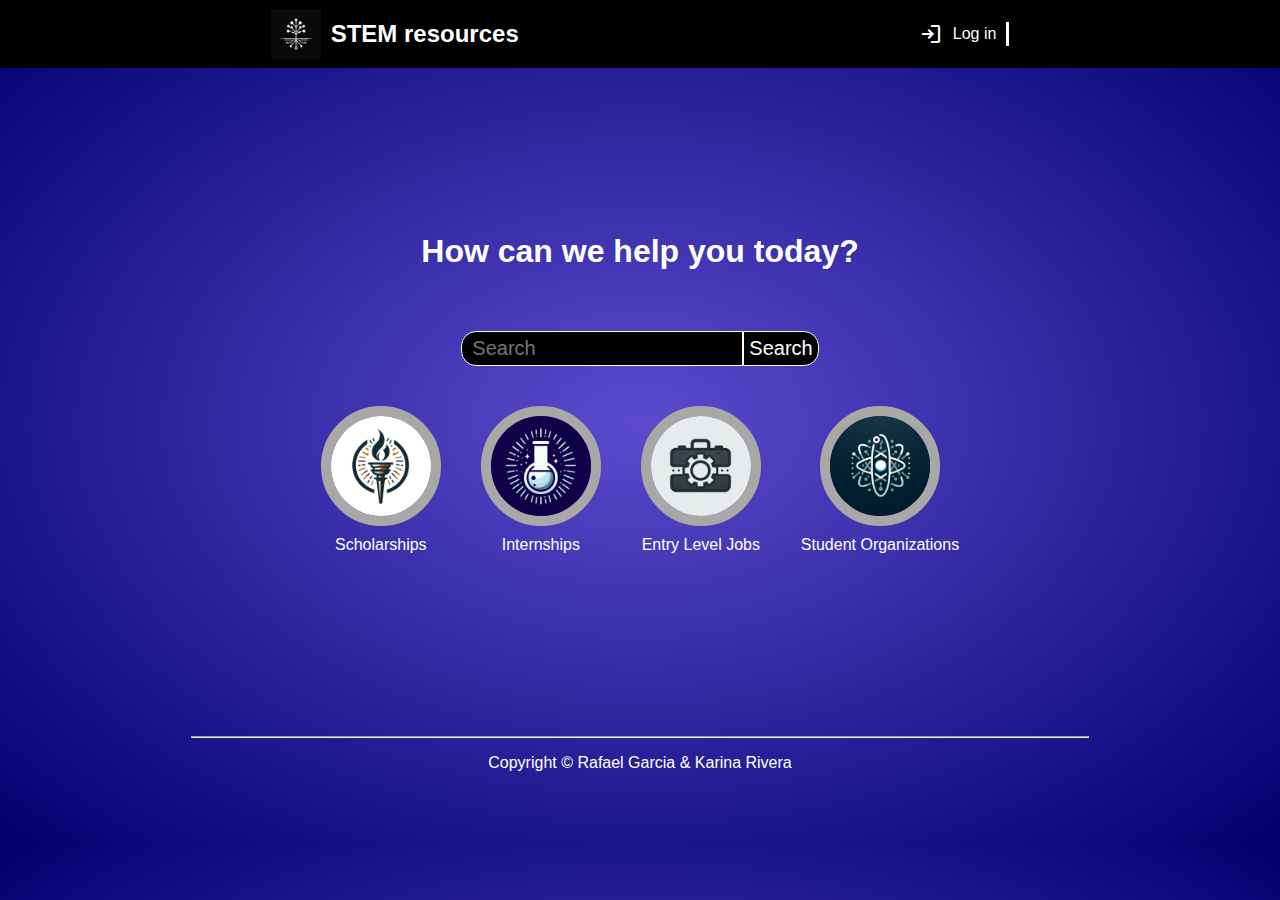
<file: index.html>
<!DOCTYPE html>
<html lang="en">
<head>
    <meta charset="UTF-8">
    <meta name="viewport" content="width=device-width, initial-scale=1.0">
    <title>STEM Resources</title>
    <link rel="stylesheet" href="./styles/style.css">
    <link rel="stylesheet" href="https://fonts.googleapis.com/css2?family=Material+Symbols+Outlined:opsz,wght,FILL,GRAD@20..48,100..700,0..1,-50..200" />
    <link rel="shortcut icon" href="./img/main logo.ico" type="image/x-icon">
</head>
<body>
    <header>
        <a href="./index.html" class="header-logo">
            <img src="./img/main logo.webp" alt="Main Logo">
            <h2>STEM resources</h2>
        </a>
        <!--
        <div class="header-links">
            <a href="./pages/scholarships.html" class="header-link">Scholarships</a>
            <a href="./pages/internships.html" class="header-link">Internships</a>
            <a href="./pages/entry-level-positions.html" class="header-link">Entry Level Jobs</a>
            <a href="./pages/student-organizations.html" class="header-link">Student Organizations</a>
        </div>
        -->
        <a href="./pages/login.html" id="login"><span class="material-symbols-outlined">
            login
            </span>Log in</a>
    </header>

    <main>
        <h1>How can we help you today?</h1>
        <!--Images generated by Chat GPT 4-->
        <div class="searchbar">
            <input type="text" class="searchbar-text" id="searchbox" placeholder="Search">
            <button id="searchbutton" class="searchbar-button">Search</button>
        </div>
        <div class="links">
            <a href="./pages/scholarships.html" class="links-link">
                <img src="./img/Scholarships logo.webp" alt="Scholarships.webp" class="links-link-image"> 
                <span class="links-link-text">Scholarships</span>
            </a>
            <a href="./pages/internships.html" class="links-link">
                <img src="./img/Internships logo.webp" alt="Internships.webp" class="links-link-image"> 
                <span class="links-link-text">Internships</span>
            </a>
            <a href="./pages/entry-level-positions.html" class="links-link">
                <img src="./img/Entry Level Jobs logo.webp" alt="Entry level.webp" class="links-link-image"> 
                <span class="links-link-text">Entry Level Jobs</span>
            </a>
            <a href="./pages/student-organizations.html" class="links-link">
                <img src="./img/Student Organizations logo.webp" alt="Student Organizations" class="links-link-image"> 
                <span class="links-link-text">Student Organizations</span>
            </a>
        </div>
        </div>
    </main>

    <footer>
        <hr>
        <p>Copyright &copy; Rafael Garcia & Karina Rivera</p>
    </footer>

    <script src="./javascript/index.js"></script>

</body>
</html>
</file>
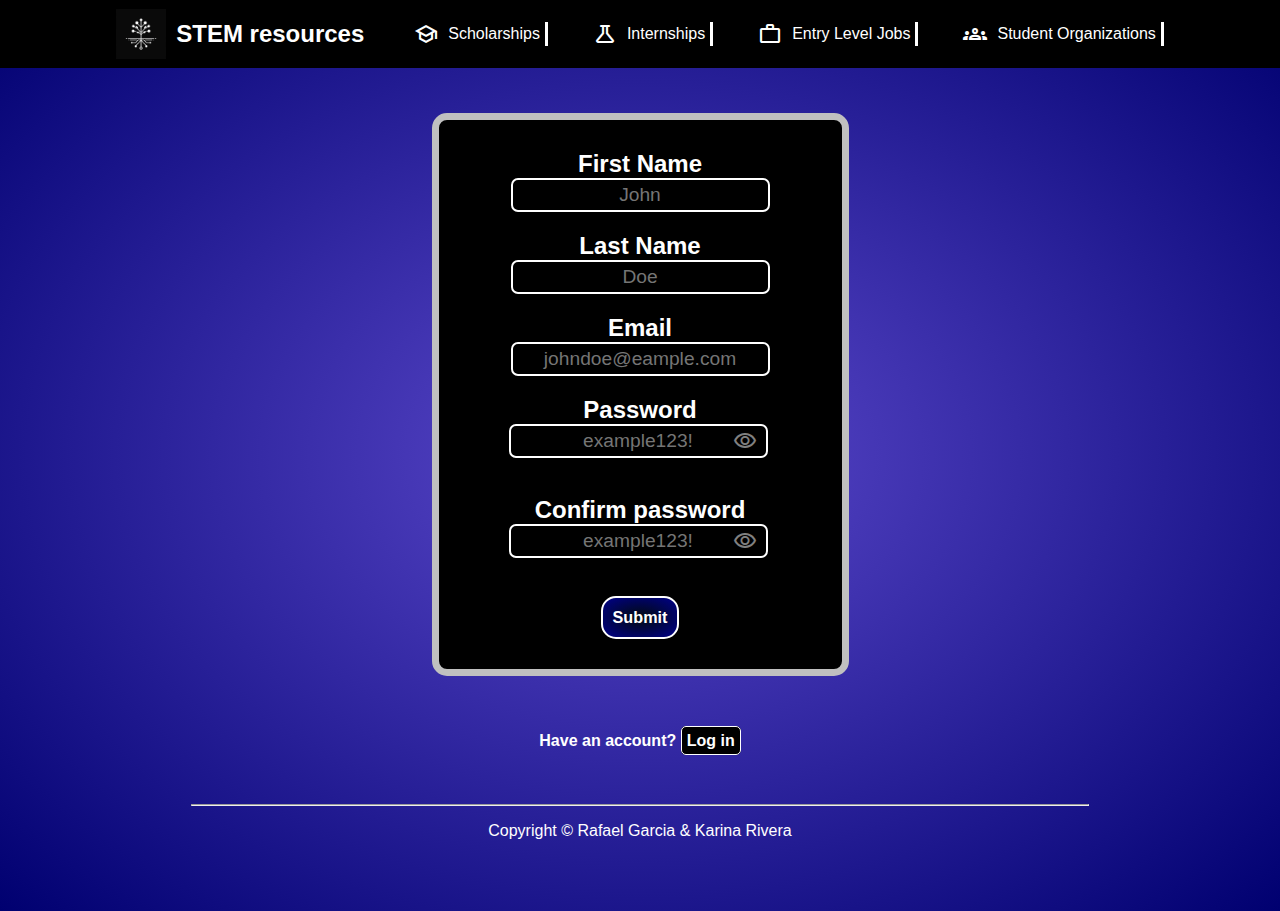
<file: pages/create-user.html>
<!DOCTYPE html>
<html lang="en">
<head>
    <meta charset="UTF-8">
    <meta name="viewport" content="width=device-width, initial-scale=1.0">
    <title>New User</title>
    <link rel="stylesheet" href="../styles/style.css">
    <link rel="stylesheet" href="../styles/header.css">
    <link rel="stylesheet" href="../styles/login.css">
    <link rel="stylesheet" href="https://fonts.googleapis.com/css2?family=Material+Symbols+Outlined:opsz,wght,FILL,GRAD@20..48,100..700,0..1,-50..200"/>
    <link rel="shortcut icon" href="../img/main logo.ico" type="image/x-icon">
</head>
<body>
    <header>
        <div class="title">
            <a href="../index.html" class="header-logo">
                <img src="../img/main logo.webp" alt="main logo">
                <h2>STEM resources</h2>
            </a>
            <button id="menu-toggle">
                <span class="material-symbols-outlined">menu</span>
            </button>
        </div>
        <div class="links">
            <a href="./scholarships.html" class="links-link"><span class="material-symbols-outlined">
                school
                </span>Scholarships</a>
            <a href="./internships.html" class="links-link"><span class="material-symbols-outlined">
                science
                </span>Internships</a>
            <a href="./entry-level-positions.html" class="links-link"><span class="material-symbols-outlined">
                work
                </span>Entry Level Jobs</a>
            <a href="./student-organizations.html" class="links-link"><span class="material-symbols-outlined">
                groups
                </span>Student Organizations</a>
        </div>
    </header>
    <main>
        <form>
            <label for="First Name">First Name</label>
            <br>
            <input type="text" name="firstname" id="userFirstName" placeholder="John">
            <br>
            <label for="Last Name">Last Name</label>
            <br>
            <input type="text" name="lastname" id="userLastName" placeholder="Doe">
            <br>
            <label for="email">Email</label>
            <br>
            <input type="email" name="email" id="userEmail" placeholder="johndoe@eample.com">
            <br>
            <label for="password">Password</label>
            <br>
            <div class="password-input">
                <input type="password" name="password" id="userPassword" placeholder="example123!">
                <button id="password-toggle">
                    <span class="material-symbols-outlined">visibility</span>
                </button>
            </div>
            <br>
            <label for="Confirm password">Confirm password</label>
            <br>
            <div class="password-input">
                <input type="password" name="password" id="userPasswordConfirm" placeholder="example123!">
                <button id="confirm-toggle">
                    <span class="material-symbols-outlined">visibility</span>
                </button>
            </div>
            <br>
            <button type="submit" id="submitButton">Submit</button>
        </form>
        <p>Have an account? <a href="./login.html">Log in</a></p>
    </main>
    <footer>
        <hr>
        <p>Copyright &copy; Rafael Garcia & Karina Rivera</p>
    </footer>
    <script src="../javascript/create-user.js"></script>
    <script src="../javascript/header.js"></script>
</body>
</html>
</file>
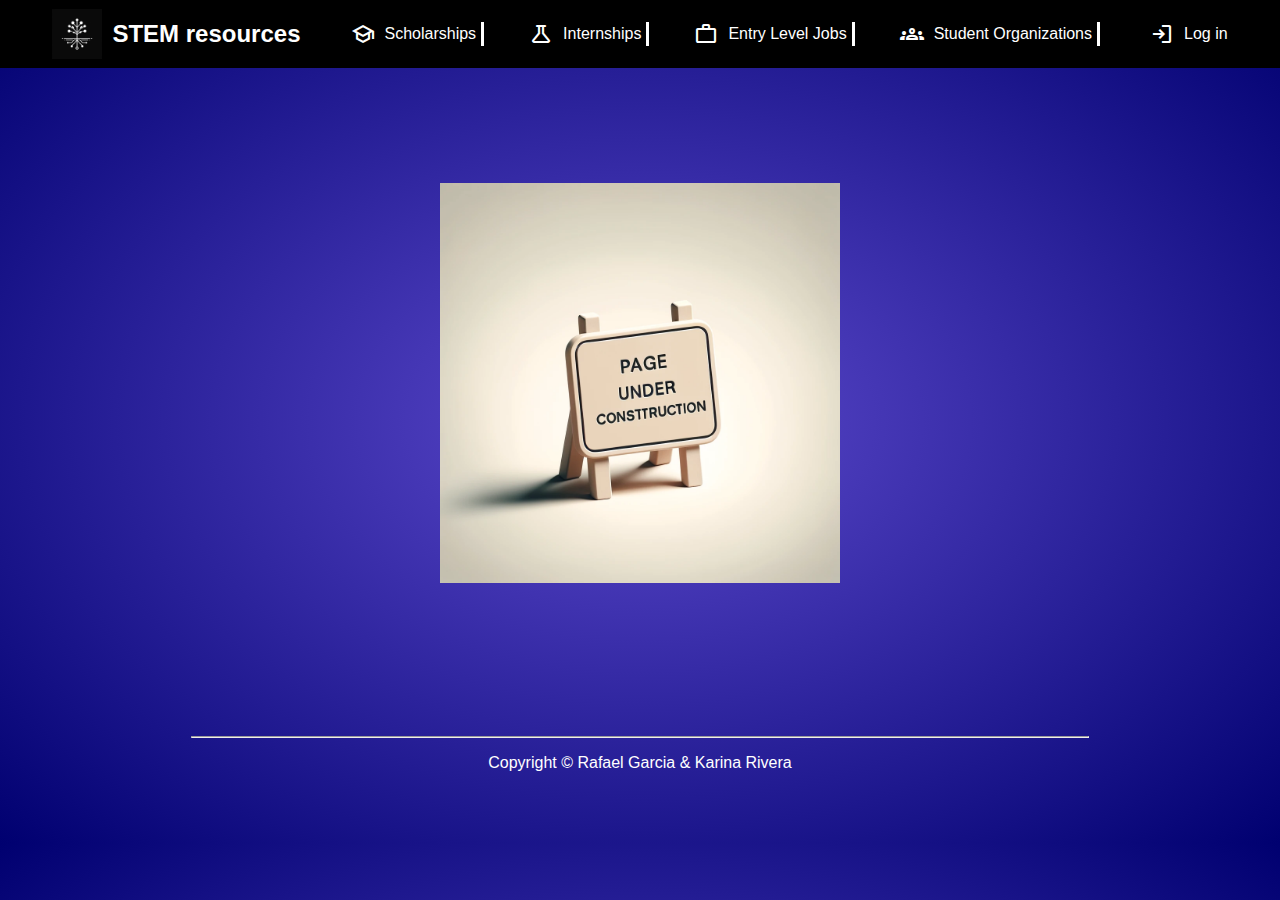
<file: pages/entry-level-positions.html>
<!DOCTYPE html>
<html lang="en">
<head>
    <meta charset="UTF-8">
    <meta name="viewport" content="width=device-width, initial-scale=1.0">
    <title>Entry Level Positions</title>
    <link rel="stylesheet" href="../styles/style.css">
    <link rel="stylesheet" href="../styles/header.css">
    <link rel="stylesheet" href="https://fonts.googleapis.com/css2?family=Material+Symbols+Outlined:opsz,wght,FILL,GRAD@20..48,100..700,0..1,-50..200"/>
    <link rel="shortcut icon" href="../img/main logo.ico" type="image/x-icon">
</head>
<body>
    <header>
        <div class="title">
            <a href="../index.html" class="header-logo">
                <img src="../img/main logo.webp" alt="main logo">
                <h2>STEM resources</h2>
            </a>
            <button id="menu-toggle">
                <span class="material-symbols-outlined">menu</span>
            </button>
        </div>
        <div class="links">
            <a href="./scholarships.html" class="links-link"><span class="material-symbols-outlined">
                school
                </span>Scholarships</a>
            <a href="./internships.html" class="links-link"><span class="material-symbols-outlined">
                science
                </span>Internships</a>
            <a href="./entry-level-positions.html" class="links-link"><span class="material-symbols-outlined">
                work
                </span>Entry Level Jobs</a>
            <a href="./student-organizations.html" class="links-link"><span class="material-symbols-outlined">
                groups
                </span>Student Organizations</a>
        </div>
        <div id="log-buttons">
            <a href="./login.html"><span class="material-symbols-outlined">
                login
                </span>Log in</a>
        </div>
    </header>
    <main>
        <img src="../img/page under construction.webp" alt="">
    </main>
    <footer>
        <hr>
        <p>Copyright &copy; Rafael Garcia & Karina Rivera</p>
    </footer>
    <script src="../javascript/header.js"></script>
</body>
</html>
</file>
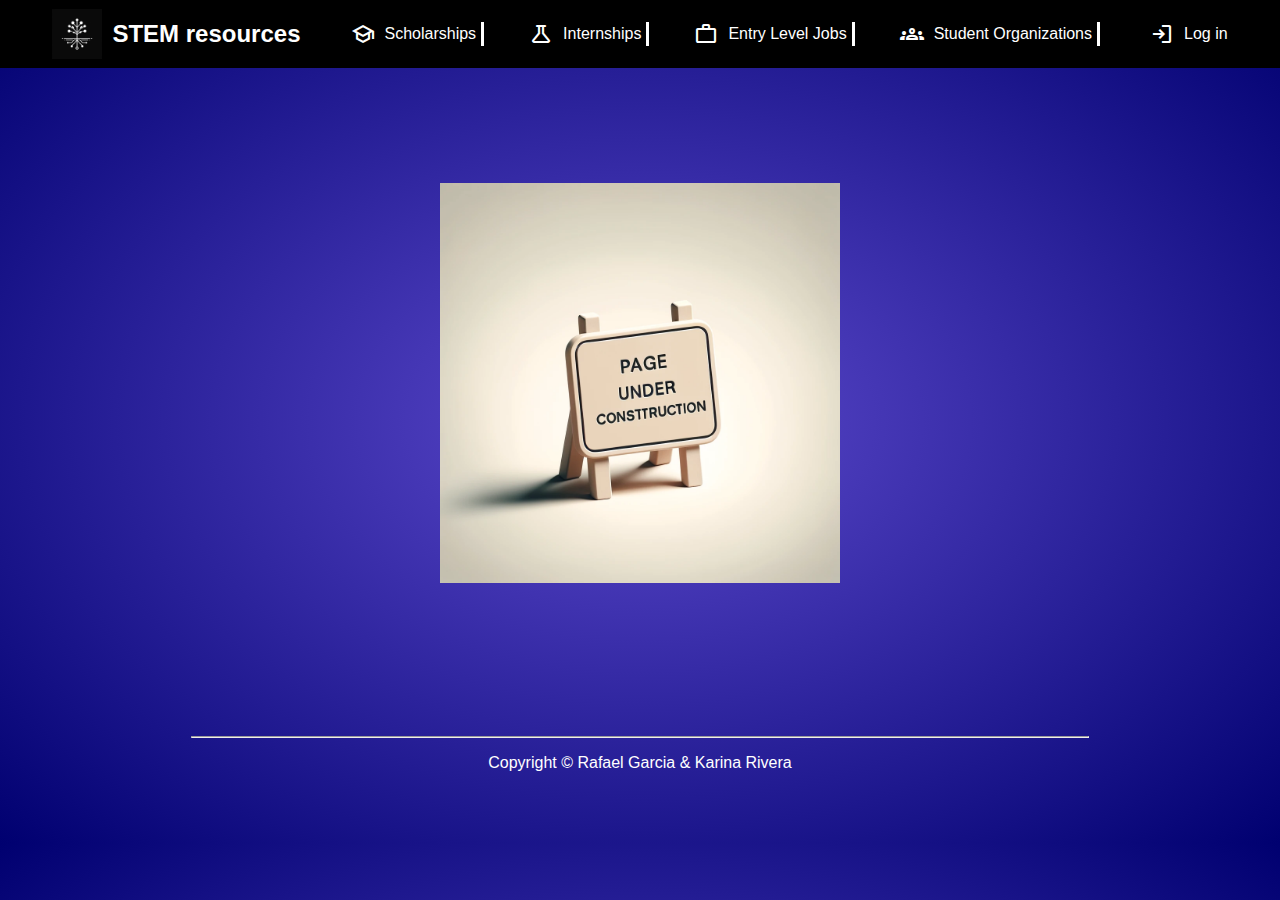
<file: pages/internships.html>
<!DOCTYPE html>
<html lang="en">
<head>
    <meta charset="UTF-8">
    <meta name="viewport" content="width=device-width, initial-scale=1.0">
    <title>Internships</title>
    <link rel="stylesheet" href="../styles/style.css">
    <link rel="stylesheet" href="../styles/header.css">
    <link rel="stylesheet" href="https://fonts.googleapis.com/css2?family=Material+Symbols+Outlined:opsz,wght,FILL,GRAD@20..48,100..700,0..1,-50..200"/>
    <link rel="shortcut icon" href="../img/main logo.ico" type="image/x-icon">
</head>
<body>
    <header>
        <div class="title">
            <a href="../index.html" class="header-logo">
                <img src="../img/main logo.webp" alt="main logo">
                <h2>STEM resources</h2>
            </a>
            <button id="menu-toggle">
                <span class="material-symbols-outlined">menu</span>
            </button>
        </div>
        <div class="links">
            <a href="./scholarships.html" class="links-link"><span class="material-symbols-outlined">
                school
                </span>Scholarships</a>
            <a href="./internships.html" class="links-link"><span class="material-symbols-outlined">
                science
                </span>Internships</a>
            <a href="./entry-level-positions.html" class="links-link"><span class="material-symbols-outlined">
                work
                </span>Entry Level Jobs</a>
            <a href="./student-organizations.html" class="links-link"><span class="material-symbols-outlined">
                groups
                </span>Student Organizations</a>
        </div>
        <div id="log-buttons">
            <a href="./login.html"><span class="material-symbols-outlined">
                login
                </span>Log in</a>
        </div>
    </header>
    <main>
        <img src="../img/page under construction.webp" alt="">
    </main>
    <footer>
        <hr>
        <p>Copyright &copy; Rafael Garcia & Karina Rivera</p>
    </footer>
    <script src="../javascript/header.js"></script>
</body>
</html>
</file>
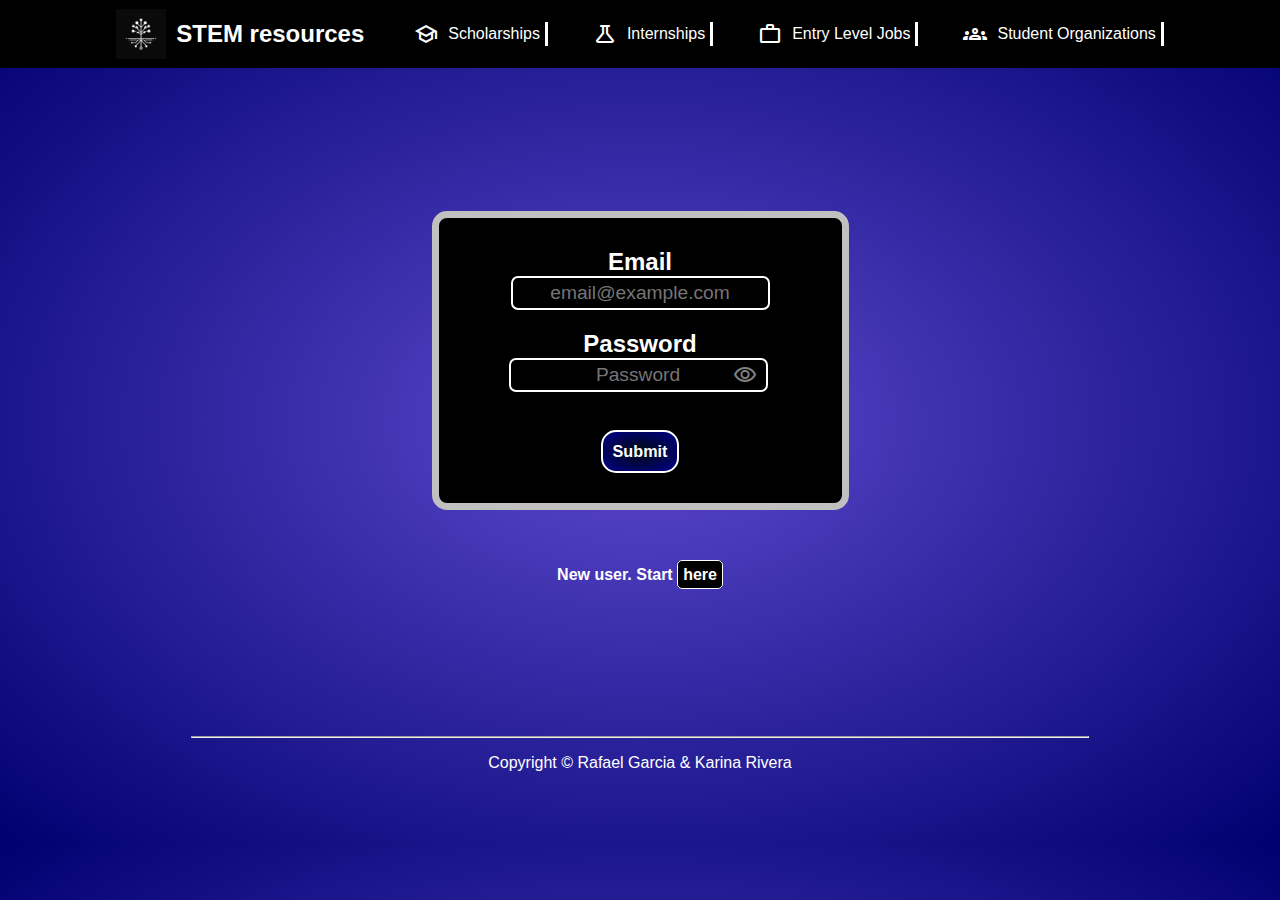
<file: pages/login.html>
<!DOCTYPE html>
<html lang="en">
<head>
    <meta charset="UTF-8">
    <meta name="viewport" content="width=device-width, initial-scale=1.0">
    <title>Log In</title>
    <link rel="stylesheet" href="../styles/style.css">
    <link rel="stylesheet" href="https://fonts.googleapis.com/css2?family=Material+Symbols+Outlined:opsz,wght,FILL,GRAD@20..48,100..700,0..1,-50..200"/>
    <link rel="stylesheet" href="../styles/header.css">
    <link rel="stylesheet" href="../styles/login.css">
    <link rel="shortcut icon" href="../img/main logo.ico" type="image/x-icon">
</head>
<body>
    <header>
        <div class="title">
            <a href="../index.html" class="header-logo">
                <img src="../img/main logo.webp" alt="main logo">
                <h2>STEM resources</h2>
            </a>
            <button id="menu-toggle">
                <span class="material-symbols-outlined">menu</span>
            </button>
        </div>
        <div class="links">
            <a href="./scholarships.html" class="links-link"><span class="material-symbols-outlined">
                school
                </span>Scholarships</a>
            <a href="./internships.html" class="links-link"><span class="material-symbols-outlined">
                science
                </span>Internships</a>
            <a href="./entry-level-positions.html" class="links-link"><span class="material-symbols-outlined">
                work
                </span>Entry Level Jobs</a>
            <a href="./student-organizations.html" class="links-link"><span class="material-symbols-outlined">
                groups
                </span>Student Organizations</a>
        </div>
    </header>
    <main>
        <form method="post">
            <label for="email">Email</label>
            <br>
            <input type="email" placeholder="email@example.com" name="email" id="userEmail">
            <br>
            <label for="password">Password</label>
            <br>
            <div class="password-input">
                <input type="password" name="password" id="userPassword" placeholder="Password">
                <button id="password-toggle">
                    <span class="material-symbols-outlined">visibility</span>
                </button>
            </div>
            <br>
            <button type="submit" id="submitButton">Submit</button>
        </form>
        <p>New user. Start <a href="./create-user.html">here</a></p>
    </main>
    <footer>
        <hr>
        <p>Copyright &copy; Rafael Garcia & Karina Rivera</p>
    </footer>
    <script src="../javascript/login.js"></script>
    <script src="../javascript/header.js"></script>
</body>
</html>
</file>
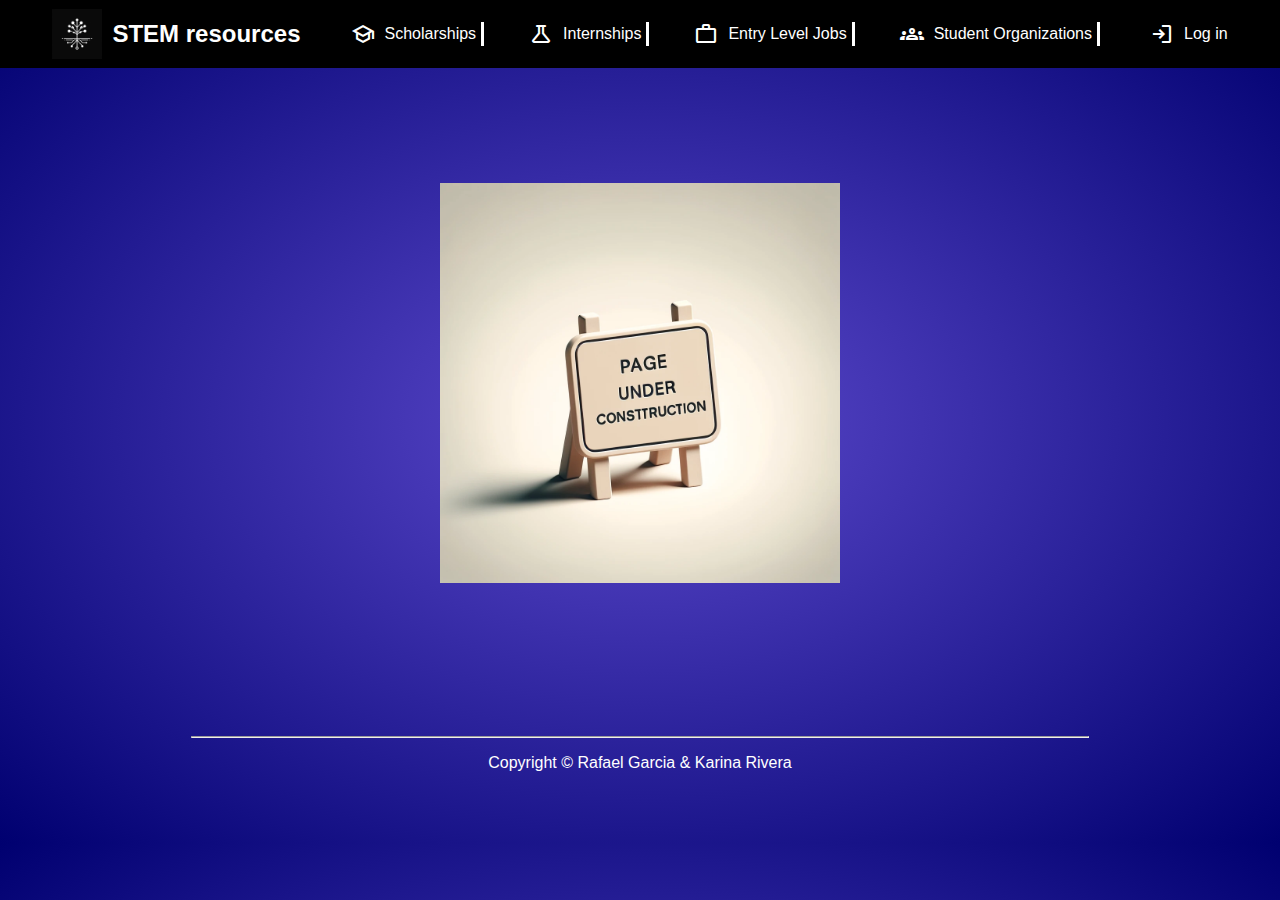
<file: pages/scholarships.html>
<!DOCTYPE html>
<html lang="en">
<head>
    <meta charset="UTF-8">
    <meta name="viewport" content="width=device-width, initial-scale=1.0">
    <title>Scholarships</title>
    <link rel="stylesheet" href="../styles/style.css">
    <link rel="stylesheet" href="../styles/header.css">
    <link rel="stylesheet" href="https://fonts.googleapis.com/css2?family=Material+Symbols+Outlined:opsz,wght,FILL,GRAD@20..48,100..700,0..1,-50..200"/>
    <link rel="shortcut icon" href="../img/main logo.ico" type="image/x-icon">
</head>
<body>
    <header>
        <div class="title">
            <a href="../index.html" class="header-logo">
                <img src="../img/main logo.webp" alt="main logo">
                <h2>STEM resources</h2>
            </a>
            <button id="menu-toggle">
                <span class="material-symbols-outlined">menu</span>
            </button>
        </div>
        <div class="links">
            <a href="./scholarships.html" class="links-link"><span class="material-symbols-outlined">
                school
                </span>Scholarships</a>
            <a href="./internships.html" class="links-link"><span class="material-symbols-outlined">
                science
                </span>Internships</a>
            <a href="./entry-level-positions.html" class="links-link"><span class="material-symbols-outlined">
                work
                </span>Entry Level Jobs</a>
            <a href="./student-organizations.html" class="links-link"><span class="material-symbols-outlined">
                groups
                </span>Student Organizations</a>
        </div>
        <div id="log-buttons">
            <a href="./login.html"><span class="material-symbols-outlined">
                login
                </span>Log in</a>
        </div>
    </header>
    <main>
        <img src="../img/page under construction.webp" alt="">
    </main>
    <footer>
        <hr>
        <p>Copyright &copy; Rafael Garcia & Karina Rivera</p>
    </footer>
    <script src="../javascript/header.js"></script>
</body>
</html>
</file>
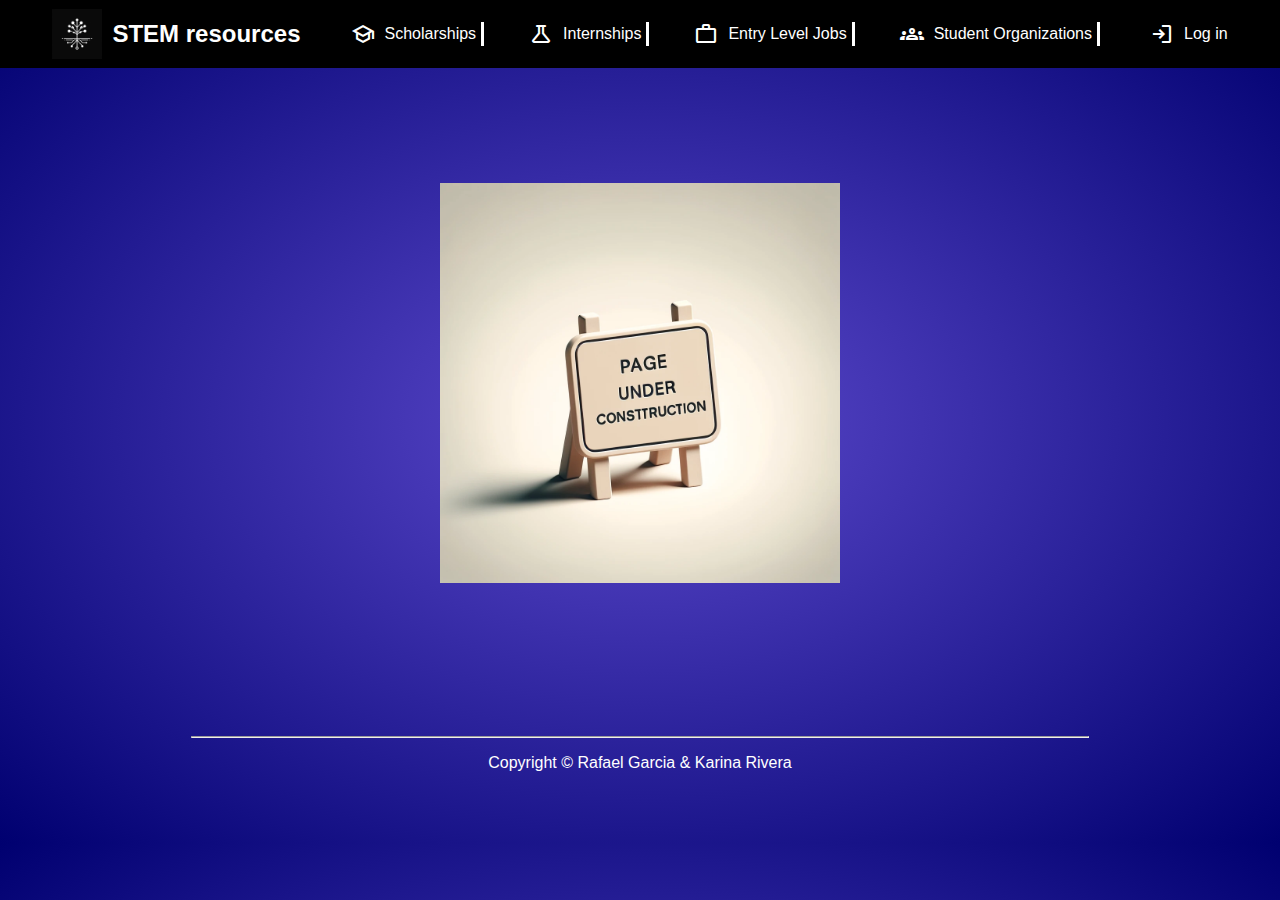
<file: pages/student-organizations.html>
<!DOCTYPE html>
<html lang="en">
<head>
    <meta charset="UTF-8">
    <meta name="viewport" content="width=device-width, initial-scale=1.0">
    <title>Student Organizations</title>
    <link rel="stylesheet" href="../styles/style.css">
    <link rel="stylesheet" href="../styles/header.css">
    <link rel="stylesheet" href="https://fonts.googleapis.com/css2?family=Material+Symbols+Outlined:opsz,wght,FILL,GRAD@20..48,100..700,0..1,-50..200"/>
    <link rel="shortcut icon" href="../img/main logo.ico" type="image/x-icon">
</head>
<body>
    <header>
        <div class="title">
            <a href="../index.html" class="header-logo">
                <img src="../img/main logo.webp" alt="main logo">
                <h2>STEM resources</h2>
            </a>
            <button id="menu-toggle">
                <span class="material-symbols-outlined">menu</span>
            </button>
        </div>
        <div class="links">
            <a href="./scholarships.html" class="links-link"><span class="material-symbols-outlined">
                school
                </span>Scholarships</a>
            <a href="./internships.html" class="links-link"><span class="material-symbols-outlined">
                science
                </span>Internships</a>
            <a href="./entry-level-positions.html" class="links-link"><span class="material-symbols-outlined">
                work
                </span>Entry Level Jobs</a>
            <a href="./student-organizations.html" class="links-link"><span class="material-symbols-outlined">
                groups
                </span>Student Organizations</a>
        </div>
        <div id="log-buttons">
            <a href="./login.html"><span class="material-symbols-outlined">
                login
                </span>Log in</a>
        </div>
    </header>
    <main>
        <img src="../img/page under construction.webp" alt="">
    </main>
    <footer>
        <hr>
        <p>Copyright &copy; Rafael Garcia & Karina Rivera</p>
    </footer>
    <script src="../javascript/header.js"></script>
</body>
</html>
</file>
<file: styles/style.css>
body {
  margin: 0;
  padding: 0;
  box-sizing: border-box;
  font-family: sans-serif;
  height: 100%;
  background: radial-gradient(rgb(93, 74, 205), rgb(0, 0, 112));
}

.material-symbols-outlined {
  font-variation-settings: "FILL" 0, "wght" 400, "GRAD" 0, "opsz" 24;
}

header {
  display: flex;
  gap: 400px;
  background: black;
  color: white;
  align-items: center;
  justify-content: center;
}
header a {
  display: flex;
  text-align: center;
  text-decoration: none;
  color: white;
  justify-content: center;
  align-items: center;
  gap: 10px;
  cursor: pointer;
}
header a img {
  width: 50px;
}
header #login {
  border-right: 3px solid white;
  padding-right: 10px;
  transition: ease-in 0.1s;
}
header #login:hover {
  color: aqua;
  border-right: 4px solid aqua;
}
header #login:active {
  color: red;
  border-right: 4px solid red;
}

main {
  color: white;
  min-height: 70vh;
  display: flex;
  flex-direction: column;
  align-items: center;
  justify-content: center;
  text-align: center;
  gap: 40px;
  position: relative;
  padding-bottom: 30px;
}
main img {
  width: 400px;
}
main .searchbar {
  display: flex;
}
main .searchbar-text {
  font-size: 20px;
  border-radius: 15px 0px 0px 15px;
  padding: 5px;
  padding-left: 10px;
  color: white;
  background: black;
  border: white solid 1px;
}
main .searchbar-button {
  font-size: 20px;
  border-radius: 0px 15px 15px 0px;
  padding: 5px;
  background-color: black;
  color: white;
  border: white solid 1px;
  cursor: pointer;
  transition: ease-in 0.1s;
}
main .searchbar-button:hover {
  background: aqua;
  color: black;
}
main .searchbar-button:active {
  background: green;
  color: white;
}
main .links {
  display: flex;
  gap: 40px;
}
main .links-link {
  display: flex;
  flex-direction: column;
  align-items: center;
  justify-content: center;
  gap: 10px;
  text-decoration: none;
}
main .links-link img {
  max-width: 100px;
  border: 10px solid rgb(170, 167, 167);
  border-radius: 100%;
  transition: ease-in 0.1s;
}
main .links-link span {
  color: white;
  text-align: center;
  transition: ease-in 0.1s;
}
main .links-link:hover img {
  max-width: 120px;
  box-shadow: 5px 5px 10px black;
}
main .links-link:hover span {
  color: aqua;
  font-size: 1.2em;
  text-shadow: 5px 5px 10px black;
}
main .links-link:active span {
  color: green;
  font-size: 1em;
}

footer {
  color: white;
  position: relative;
}
footer hr {
  width: 70vw;
}
footer p {
  text-align: center;
  padding-bottom: 55px;
}

@media (max-width: 768px) {
  body {
    display: flex;
    flex-direction: column;
    min-height: 120vh;
  }
  header {
    flex-direction: column;
    gap: 0;
    padding-bottom: 15px;
  }
  main .links {
    flex-direction: column;
  }
  main .links-link span {
    text-align: center;
  }
}/*# sourceMappingURL=style.css.map */
</file>
<file: styles/header.css>
header {
  gap: 50px;
}
header .title {
  display: flex;
  gap: 20px;
}
header .title #menu-toggle {
  display: none;
}
header .links {
  display: flex;
  gap: 45px;
}
header .links-link {
  border-right: 3px solid white;
  padding-right: 5px;
  transition: 0.1s ease-in;
}
header .links-link:hover {
  color: aqua;
  border-right: solid 5px aqua;
}
header .links-link:active {
  color: green;
  border-right: green solid 5px green;
}

@media (max-width: 768px) {
  header {
    gap: 5px;
    flex-direction: column;
    align-items: center;
    justify-content: center;
  }
  header .title #menu-toggle {
    display: block;
    height: 35px;
    margin-top: 15px;
    border: solid 2px white;
    border-radius: 5px;
    background: black;
    color: white;
    cursor: pointer;
    transition: 0.1s ease-in;
  }
  header .title #menu-toggle:hover {
    background: blue;
  }
  header .title #menu-toggle:active {
    background: aqua;
  }
  header .links {
    display: none;
    gap: 15px;
  }
  header .links.open {
    display: flex;
    flex-direction: column;
  }
}/*# sourceMappingURL=header.css.map */
</file>
<file: styles/login.css>
body {
  max-width: 100vw;
}

main {
  font-weight: bold;
  width: 100vw;
}
main form {
  margin-top: 45px;
  background: black;
  padding: 30px;
  border-radius: 15px;
  border: silver solid 7px;
  height: auto;
}
main form label {
  font-weight: bold;
  font-size: 1.5em;
}
main form input {
  margin-bottom: 20px;
  border: solid 2px white;
  color: white;
  background: black;
  border-radius: 7px;
  font-size: 1.2em;
  padding: 4px;
  text-align: center;
}
main form button {
  color: rgb(255, 255, 255);
  background: radial-gradient(rgb(2, 11, 14), darkblue);
  font-weight: bold;
  font-size: 1.0125em;
  padding: 10px;
  border-radius: 15px;
  border: solid 2px white;
  transition: 0.2s ease-in;
}
main form button:hover {
  background: aqua;
  color: black;
  border: solid 2px silver;
}
main form button:active {
  background: green;
}
main form .password-input {
  display: flex;
  align-items: center;
  justify-content: center;
  margin-left: 40px;
}
main form .password-input #password-toggle {
  background: none;
  border: none;
  color: grey;
  position: relative;
  right: 45px;
  bottom: 8px;
  cursor: pointer;
}
main form .password-input #confirm-toggle {
  background: none;
  border: none;
  color: grey;
  position: relative;
  right: 45px;
  bottom: 8px;
  cursor: pointer;
}
main p a {
  color: white;
  text-decoration: none;
  background: black;
  padding: 5px;
  border-radius: 5px;
  border: 1px solid white;
  transition: 0.1s ease-in;
}
main p a:hover {
  background-color: aqua;
  color: black;
}
main p a:active {
  background: green;
  color: white;
}/*# sourceMappingURL=login.css.map */
</file>
